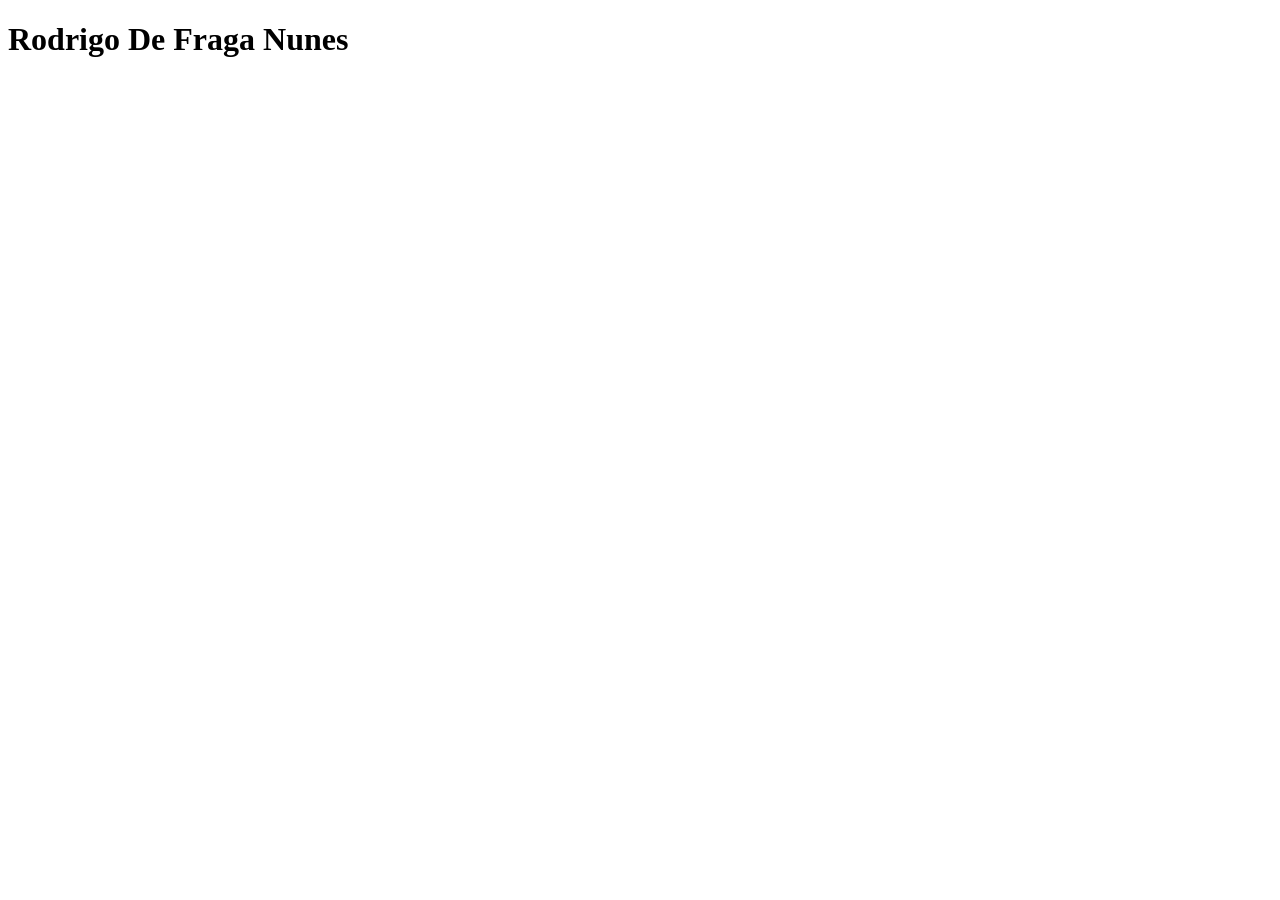
<file: week-01/day01-intro/index.html>
<!DOCTYPE html>

<html>
    <head>
        <meta charset="utf-8">
        <meta http-equiv="X-UA-Compatible" content="IE=edge">
        <title></title>
        <meta name="description" content="">
        <meta name="viewport" content="width=device-width, initial-scale=1">
        <link rel="stylesheet" href="">
    </head>
    <body>
        <h1>Rodrigo De Fraga Nunes</h1>
        
        <script src="" async defer></script>
    </body>
</html>
</file>
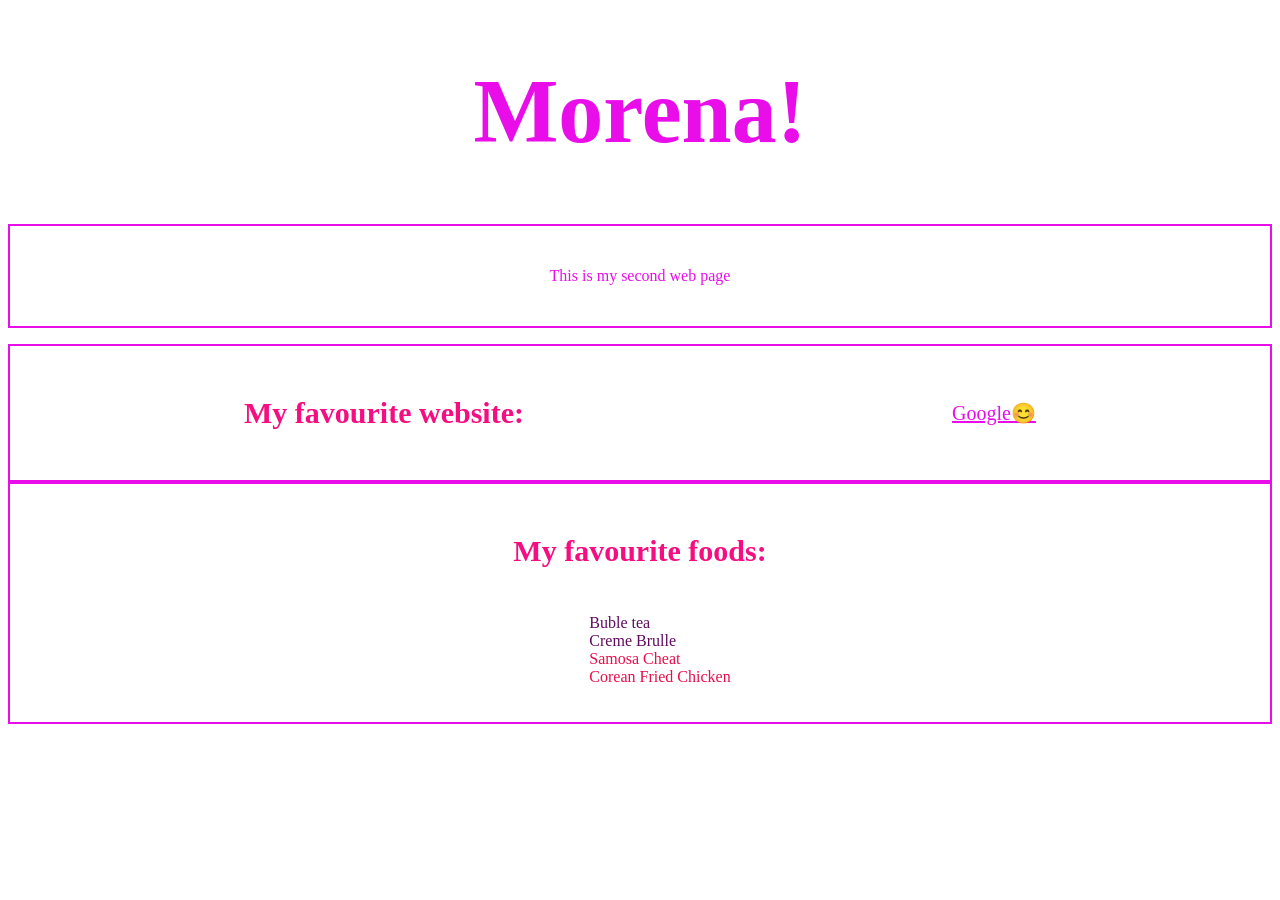
<file: week-01/day03-html-css/index.html>
<!DOCTYPE html>

<html>
    <head>
        <meta charset="utf-8">
        <meta http-equiv="X-UA-Compatible" content="IE=edge">
        <title>Good Morning Page</title>
        <meta name="description" content="">
        <meta name="viewport" content="width=device-width, initial-scale=1">
        <link rel="stylesheet" href="styles.css">
        <link rel="stylesheet" href="https://fonts.googleapis.com/css2?family=Roboto:wght@300&display=swap">
        <link rel="stylesheet" href="https://fontgstack.com/fontawesome/5.15.4/css/all.min.css">
        
    </head>
    <body>
        <h1>Morena!</h1>
        <p>This is my second web page</p>
        <div class="container">
        <h3 id="title">My favourite website:</h3>
        <a href="https://www.bing.co.nz/">Google😊</a>
        
        </div>
        <div class="menu">
        <h3 id="title">My favourite foods:</h3>
        <ul class="food-list">
            <li class="dessert">Buble tea</li>
            <li class="dessert">Creme Brulle</li>
            <li class="dinner">Samosa Cheat</li>
            <li class="dinner">Corean Fried Chicken</li>
        </ul>
        </div>
    </body>

        <script src="" async defer></script>
    </body>
</html>
</file>
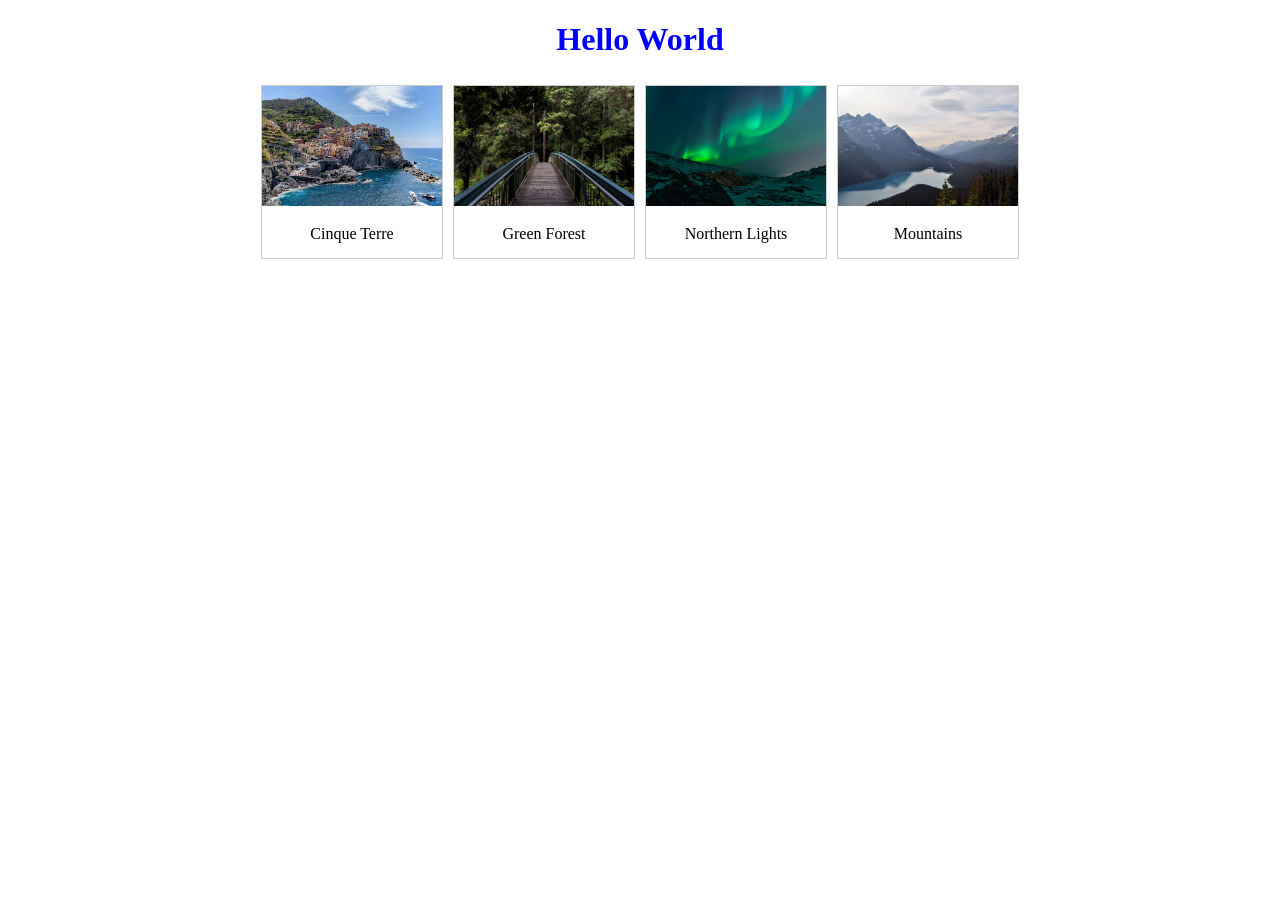
<file: week-01/day02-html/helloworld.html>
<!DOCTYPE html>
<html>
<head>
    <meta charset="utf-8">
    <meta http-equiv="X-UA-Compatible" content="IE=edge">
    <title>Image Gallery</title>
    <meta name="description" content="">
    <meta name="viewport" content="width=device-width, initial-scale=1">
    <link rel="stylesheet" href="styles.css">
</head>
<body>
    <h1>Hello World</h1>

    <div class="gallery">

        <div class="gallery-item">
            <a target="_blank" href="assets/images/img_5terre.jpg">
                <img src="assets/images/img_5terre.jpg" alt="Cinque Terre" width="600" height="400">
            </a>
            <div class="desc">Cinque Terre</div>
        </div>

        <div class="gallery-item">
            <a target="_blank" href="assets/images/img_forest.jpg">
                <img src="assets/images/img_forest.jpg" alt="Forest" width="600" height="400">
            </a>
            <div class="desc">Green Forest</div>
        </div>

        <div class="gallery-item">
            <a target="_blank" href="assets/images/img_lights.jpg">
                <img src="assets/images/img_lights.jpg" alt="Northern Lights" width="600" height="400">
            </a>
            <div class="desc">Northern Lights</div>
        </div>

        <div class="gallery-item">
            <a target="_blank" href="assets/images/img_mountains.jpg">
                <img src="assets/images/img_mountains.jpg" alt="Mountains" width="600" height="400">
            </a>
            <div class="desc">Mountains</div>
        </div>

    </div> <!-- closes .gallery -->

    <script src="" async defer></script>
</body>
</html>
</file>
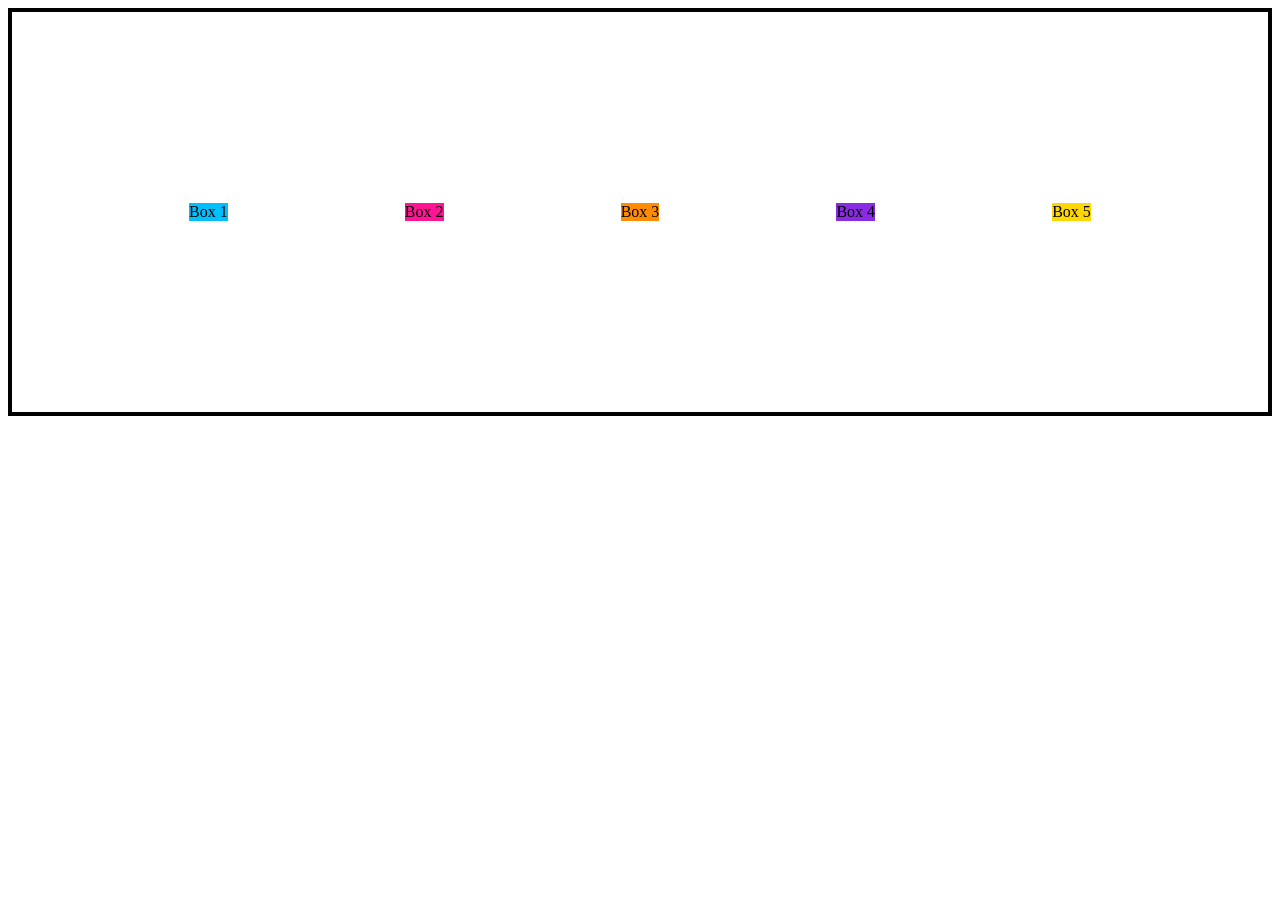
<file: week-01/day03-flexbox/flexbox.html>
<!DOCTYPE html>

<html>
    <head>
        <meta charset="utf-8">
        <meta http-equiv="X-UA-Compatible" content="IE=edge">
        <title></title>
        <meta name="description" content="">
        <meta name="viewport" content="width=device-width, initial-scale=1">
        <link rel="stylesheet" href="flexbox.css">
    </head>
    <body>
        <div class="main">
            <div class="box1">Box 1</div>
            <div class="box2">Box 2</div>
            <div class="box3">Box 3</div>
            <div class="box4">Box 4</div>
            <div class="box5">Box 5</div>
        </div>
        <script src="" async defer></script>
    </body>
</html>
</file>
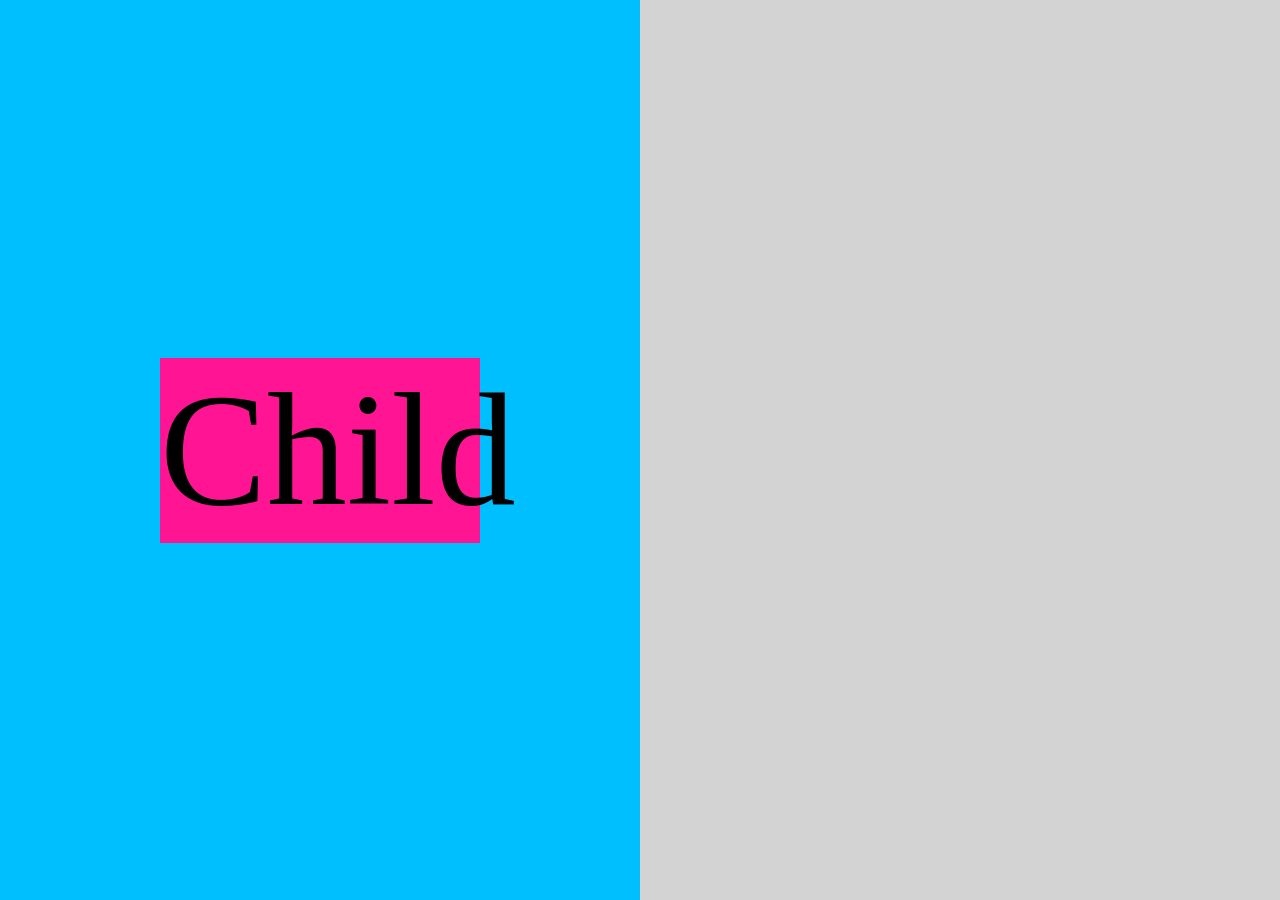
<file: week-01/day04-units/unit.html>
<!DOCTYPE html>

<html>
    <head>
        <meta charset="utf-8">
        <meta http-equiv="X-UA-Compatible" content="IE=edge">
        <title></title>
        <meta name="description" content="">
        <meta name="viewport" content="width=device-width, initial-scale=1">
        <link rel="stylesheet" href="">
        <style>
   
    /*Reset*/
body {
    background-color: lightgray;
    margin: 0;
    padding: 0;
}

.parent {
    background-color: deepskyblue;
    display: flex;
    font-size: 32px;
    justify-content: center;
    align-items: center;
    height: 100vh;
    width: 50vw;
}

.child{
    background-color: deeppink;
    width: 50%;
    font-size: 5em;

}
        </style>
    </head>
    <body>
        <div class="parent">
            <fdiv class="child">Child</fdiv>
        </div>
        
        <script src="" async defer></script>
    </body>
</html>
</file>
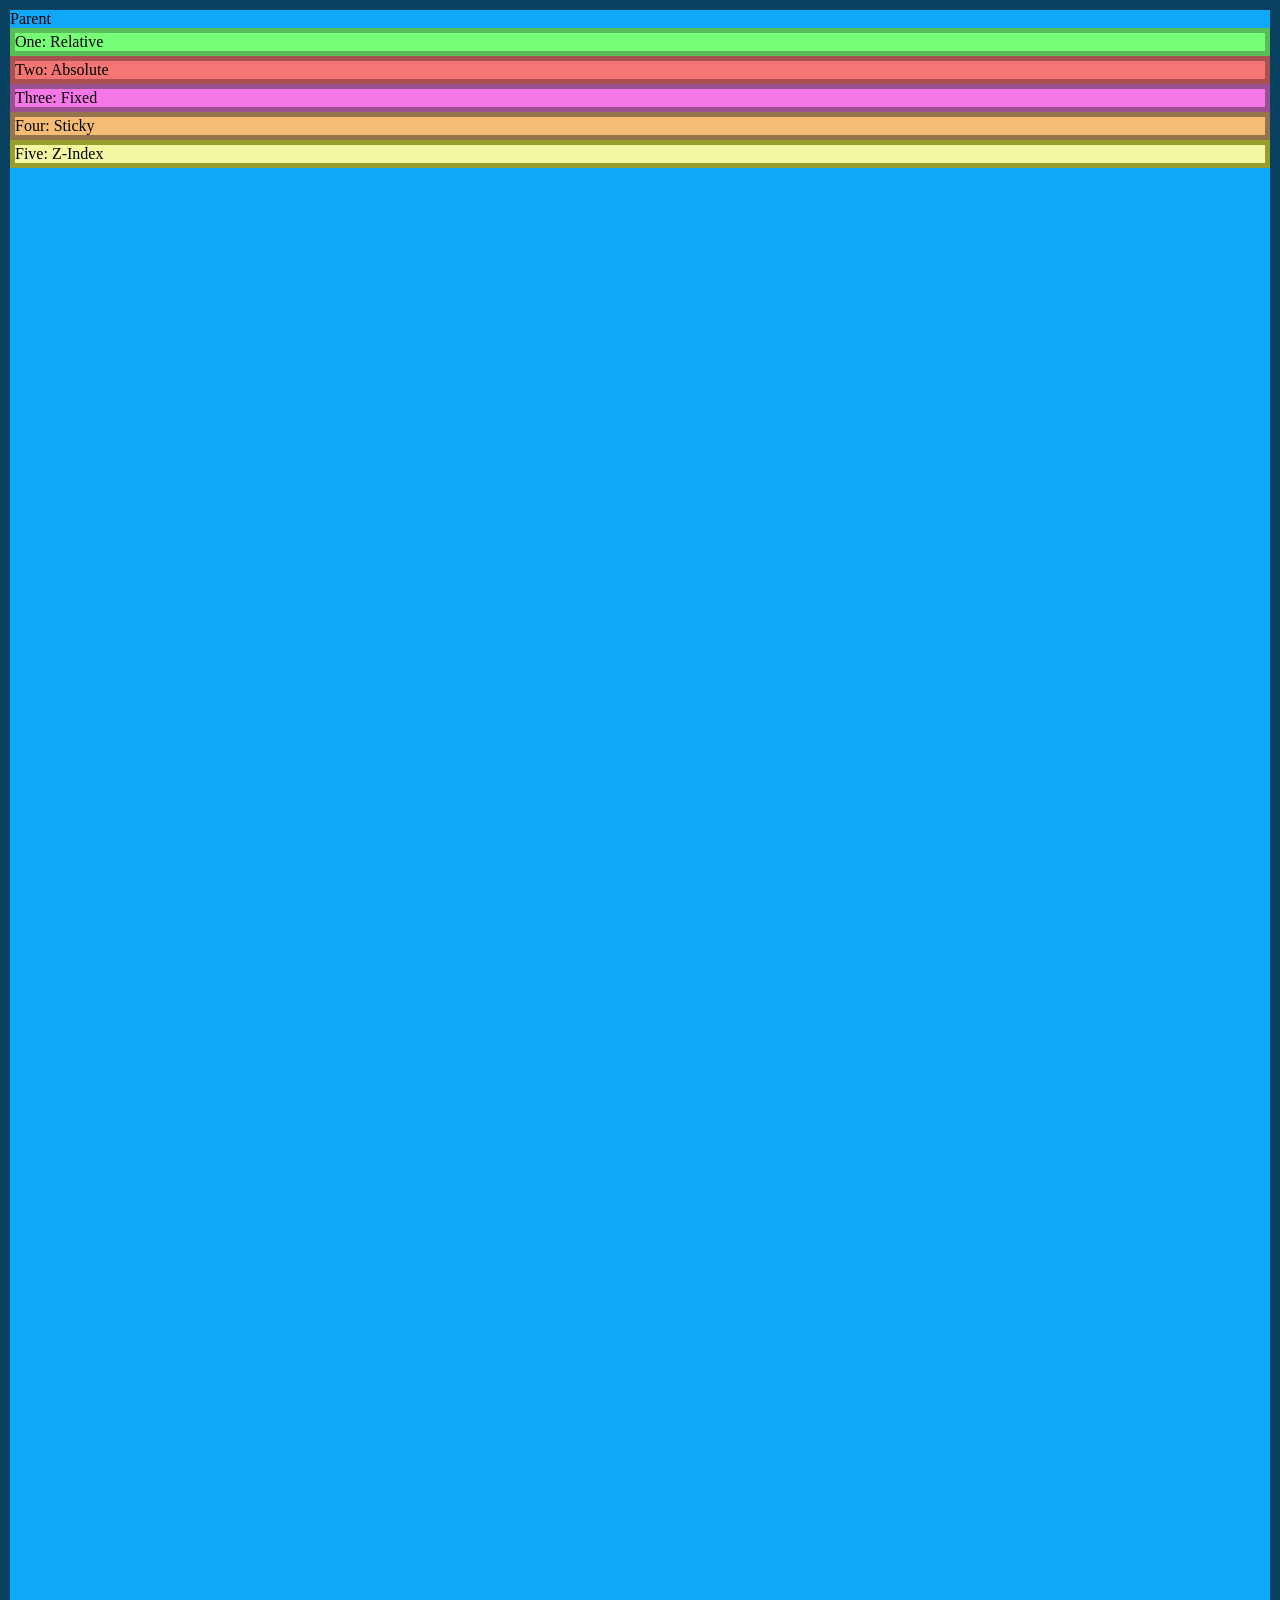
<file: week-02/da-3-positioning/positioning.html>
<!DOCTYPE html>

<html>
    <head>
        <meta charset="utf-8">
        <meta http-equiv="X-UA-Compatible" content="IE=edge">
        <title></title>
        <meta name="description" content="">
        <meta name="viewport" content="width=device-width, initial-scale=1">
        <link rel="stylesheet" href="positioning.css">
    </head>
    <body>

        <div class="parent">Parent
            <div class="child-one">One: Relative</div>
            <div class="child-two">Two: Absolute</div>
            <div class="child-three">Three: Fixed</div>
            <div class="child-four">Four: Sticky</div>
            <div class="child-five">Five: Z-Index</div>
            <div></div>
        </div>
        <script src="" async defer></script>
    </body>
</html>
</file>
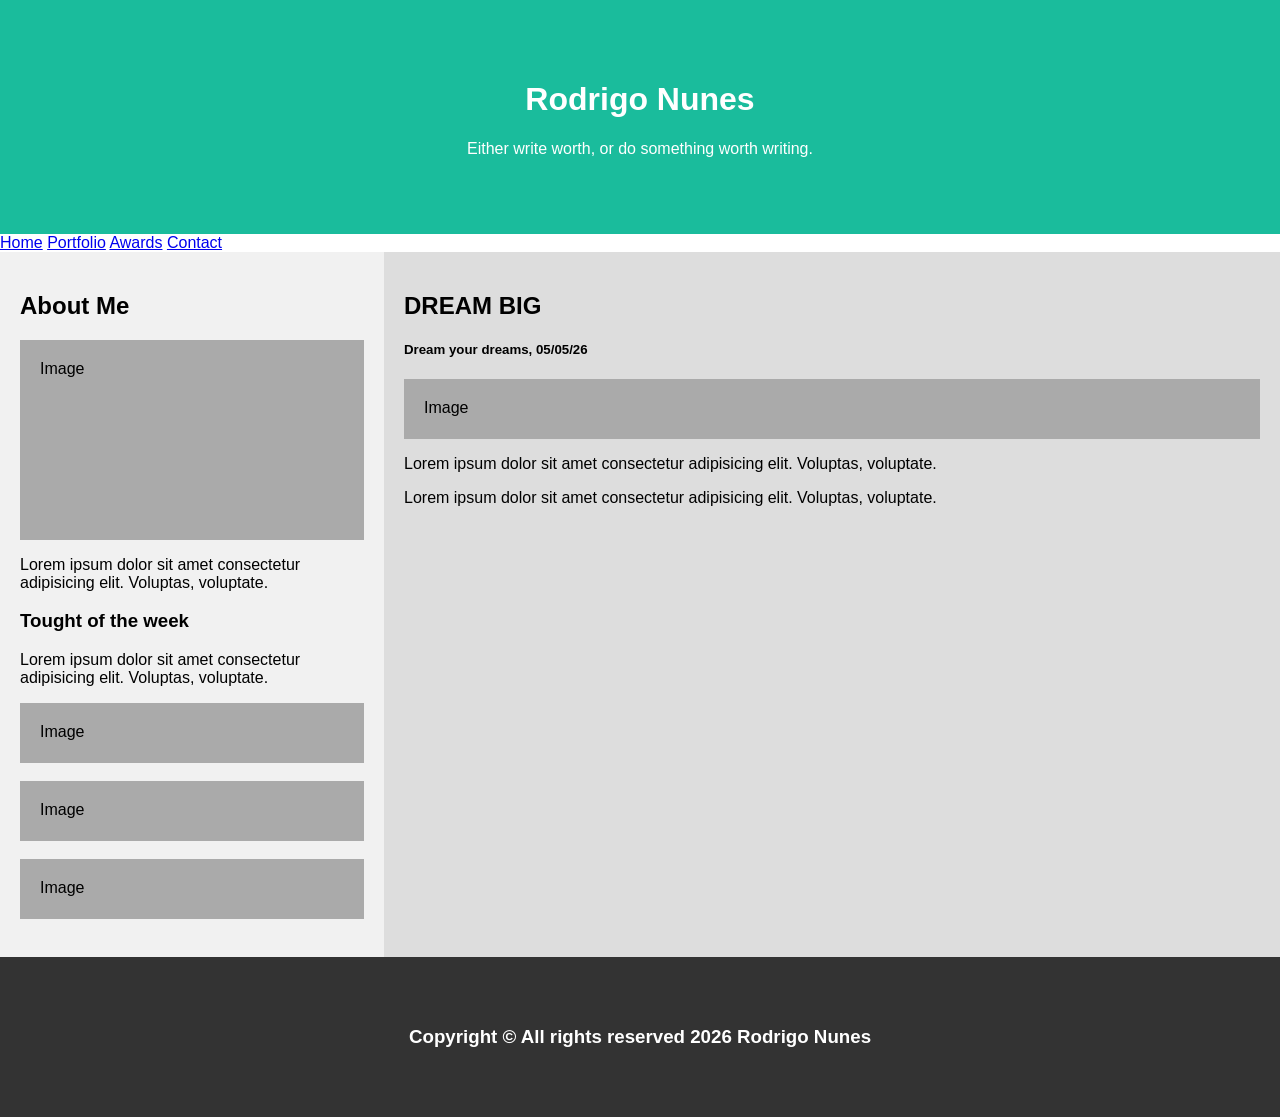
<file: week-02/day-02-rwd/responsive.html>
<!DOCTYPE html>

<html>
    <head>
        <meta charset="utf-8">
        <meta http-equiv="X-UA-Compatible" content="IE=edge">
        <title></title>
        <meta name="description" content="">
        <meta name="viewport" content="width=device-width, initial-scale=1">
        <link rel="stylesheet" href="responsive.css">
    </head>

    <body>
        <!--HEADER SECTION-->
        <header class="header">
            <h1>Rodrigo Nunes</h1>
            <p>Either write worth, or do something worth writing.</p>
        </header>

        <!--NAV SECTION-->
        <nav class="navbar">            
                <a href="#">Home</a>
                <a href="#">Portfolio</a>
                <a href="#">Awards</a>           
                <a href="#">Contact</a>                      
        </nav>

        <!--CONTENT SECTION-->
        <main class="main">
            
            <section class="left">
                <h2>About Me</h2>
                <div class="about-me-imgph">Image</div>
                <p>Lorem ipsum dolor sit amet consectetur adipisicing elit. Voluptas, voluptate.</p>

                 <h3>Tought of the week</h3>
                <p>Lorem ipsum dolor sit amet consectetur adipisicing elit. Voluptas, voluptate.</p>
                <div class="imgph">Image</div>
                <br>
                <div class="imgph">Image</div>
                <br>
                <div class="imgph">Image</div>
                <br>
            </section>

            <section class="right">
                <article>
                    <h2>DREAM BIG</h2>
                    <h5>Dream your dreams, 05/05/26</h5>
                    <div class="imgph">Image</div>
                    <p>Lorem ipsum dolor sit amet consectetur adipisicing elit. Voluptas, voluptate.</p>
                    <p>Lorem ipsum dolor sit amet consectetur adipisicing elit. Voluptas, voluptate.</p>
                </article>
            </section>

        </main> 
        
            <!--FOOTER SECTION-->
            <footer class="footer">
                <h3>Copyright &copy; All rights reserved 2026 Rodrigo Nunes</h3>
            </footer>    

        <script src="" async defer></script>

    </body>
</html>
</file>
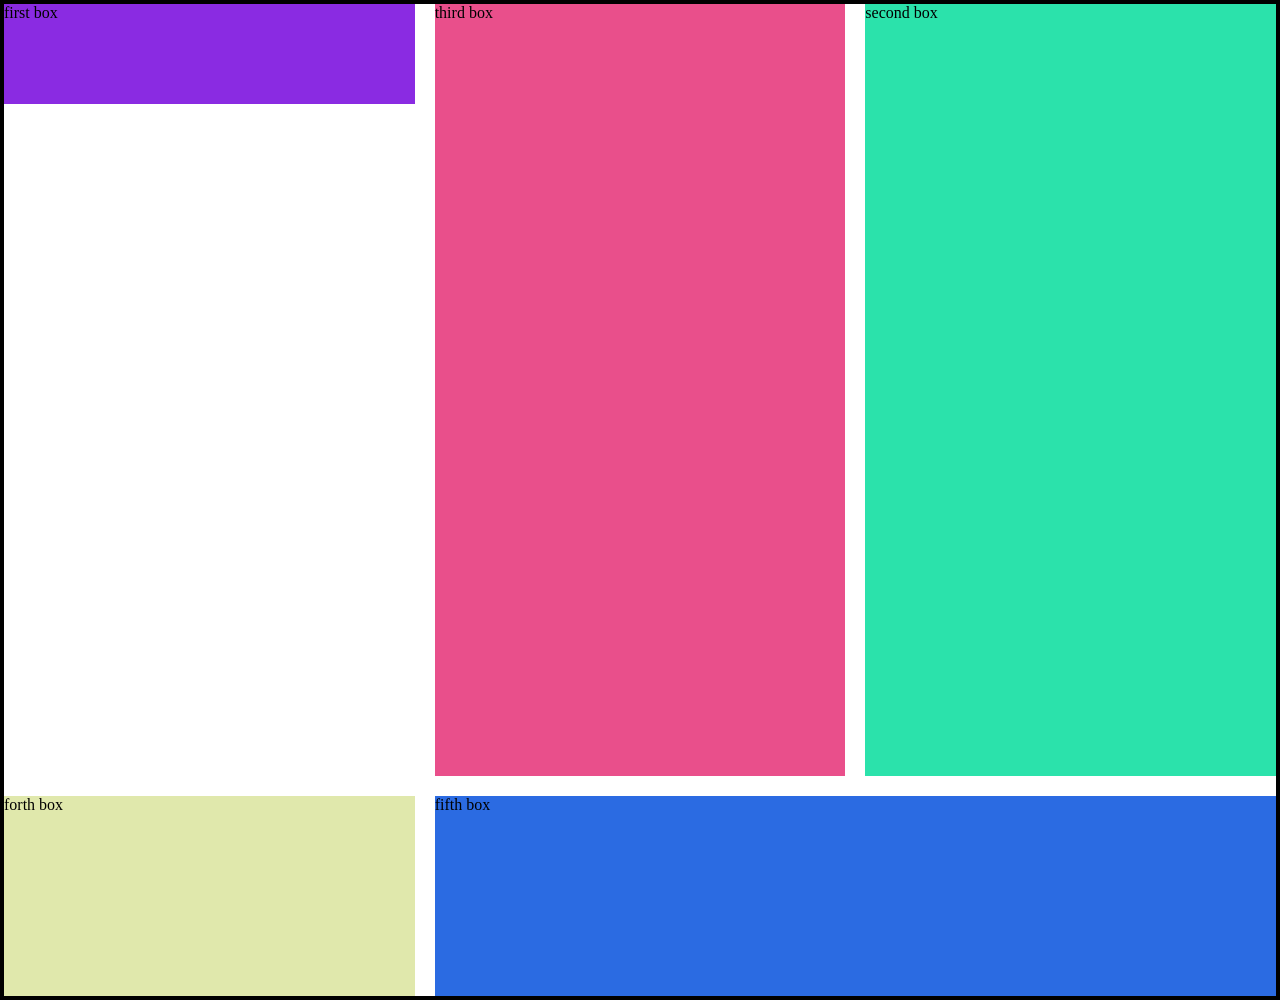
<file: week-02/day-03-css-grid/grid.html>
<!DOCTYPE html>
<html lang="en">
<head>
    <meta charset="UTF-8">
    <meta name="viewport" content="width=device-width, initial-scale=1.0">
    <title>Grid</title>
    <style>

        /*======= CSS RESETTING =======*/
        *{
            box-sizing: border-box;
        }

        body{
            margin: 0;
        } 

        .parent{ 
            height: 1000px;
            display: grid;
            border: 4px solid black;
            /*grid-template-columns: 1fr 1fr 1fr;*/
            grid-template-rows: 1fr 200px;
            grid-template-columns: 1fr 2fr;
            grid-template-columns: repeat(3, 1fr);
            gap: 20px;
            grid-template-rows: 1fr 200px;
           /* width: 100%;*/
        }

        .child1{
           background-color: blueviolet;
           height: 100px;
        }

        .child2{
            background-color: rgb(43, 226, 171);
            grid-column: 3/4;
        }

        .child3{
            background-color: rgb(233, 79, 139);
            grid-column: 2/3;
            grid-row: 1/2;

        }

        .child4{
            background-color: rgb(224, 232, 172);

        }

        .child5{
            background-color: rgb(43, 107, 226);
            grid-column: 2/4;
        }

        .child6{
            background-color: rgb(226, 141, 43);
        }


    </style>
</head>
<body>

    <div class="parent">
        <div class="child1">first box</div>
        <div class="child2">second box</div>
        <div class="child3">third box</div>
        <div class="child4">forth box</div>
        <div class="child5">fifth box</div>
       <!-- <div class="child6">sixth box</div>-->
    </div>
    
</body>
</html>
</file>
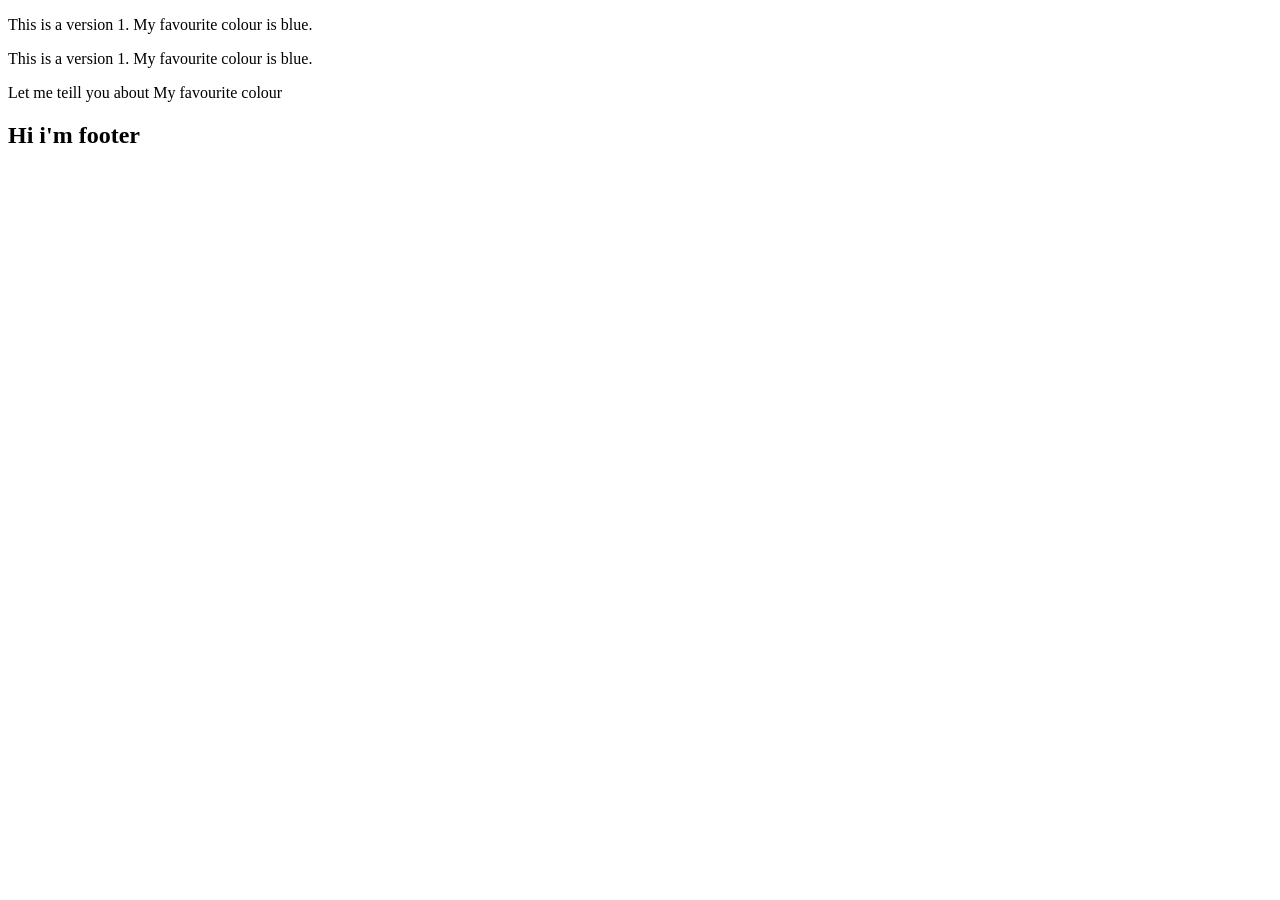
<file: week-02/day-04-git/hello.html>
<!DOCTYPE html>

<html>
    <head>
        <meta charset="utf-8">
        <meta http-equiv="X-UA-Compatible" content="IE=edge">
        <title></title>
        <meta name="description" content="">
        <meta name="viewport" content="width=device-width, initial-scale=1">
        <link rel="stylesheet" href="">
    </head>
    <body>
        <p>This is a version 1. My favourite colour is blue.</p>
        <p>This is a version 1. My favourite colour is blue.</p>
        <p>Let me teill you about My favourite colour</p>

        <section class="footer">
            <footer><h2>Hi i'm footer</h2></footer>
        </section>
        <script src="" async defer></script>
    </body>
</html>
</file>
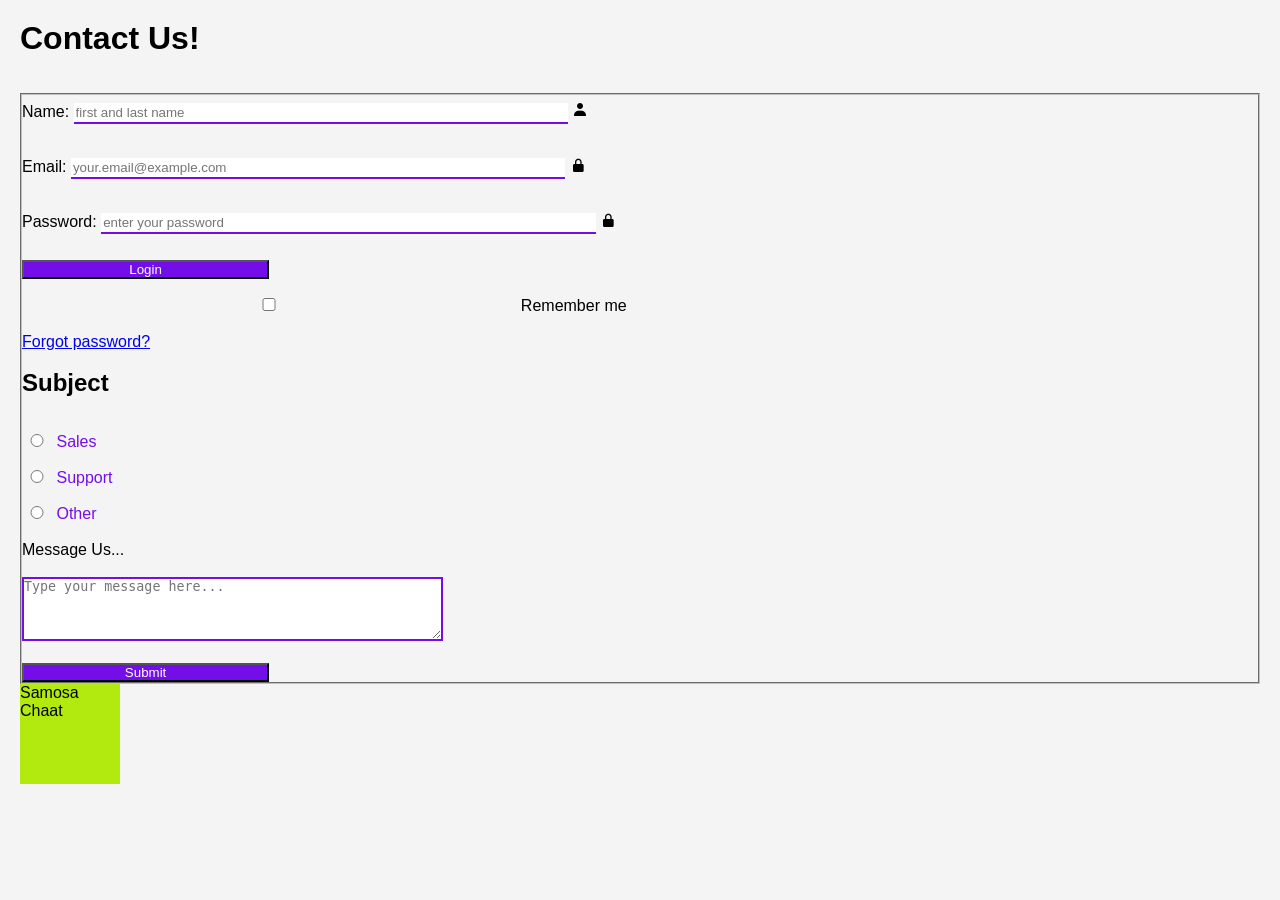
<file: week-02/day01-forms/forms.html>
<!DOCTYPE html>
<html lang="en">
<head>
    <meta charset="utf-8">
    <meta http-equiv="X-UA-Compatible" content="IE=edge">
    <meta name="viewport" content="width=device-width, initial-scale=1">
    <title>Contact Form</title>

    <!-- Stylesheets -->
    <link rel="stylesheet" href="forms.css">
    <link href="https://unpkg.com/boxicons@2.1.4/css/boxicons.min.css" rel="stylesheet">
    <link rel="stylesheet" href="https://cdnjs.cloudflare.com/ajax/libs/font-awesome/6.4.2/css/all.min.css">
</head>

<body>

    <form action="mailto:rodrigodfn$missionreadyhq.com" method="post" autocomplete="on">

        <legend><h1>Contact Us!</h1></legend><br><br>
        
        <fieldset>

            <!-- Name -->
            <label for="name">Name:</label>
            <input 
                type="text" 
                id="name" 
                name="name" 
                required 
                placeholder="first and last name"
            >
            <i class="bx bxs-user"></i>
            <br><br>

            <!-- Email -->
            <label for="email">Email:</label>
            <input 
                type="email" 
                id="email" 
                name="email" 
                placeholder="your.email@example.com"
            >
            <i class="bx bxs-lock-alt"></i>
            <br><br>

            <!-- Password -->
            <label for="password">Password:</label>
            <input 
                type="password" 
                id="password" 
                name="password" 
                placeholder="enter your password"
            >
            <i class="bx bxs-lock-alt"></i>
            <br><br>

            <!-- Login button -->
            <input type="submit" value="Login">
            <br><br>

            <!-- Remember me -->
            <input type="checkbox" id="remember-me" name="remember-me">
            <label for="remember-me">Remember me</label>
            <br><br>

            <a href="#">Forgot password?</a>
            <br><br>

            <!-- Subject (Radio buttons) -->
            <label><h2>Subject</h2></label>
            <br><br>
            
            <input type="radio" id="sales" name="subject" value="sales">
            <label for="sales">Sales</label>
            <br><br>
            
            <input type="radio" id="support" name="subject" value="support">
            <label for="support">Support</label>
            <br><br>

            <input type="radio" id="other" name="subject" value="other">
            <label for="other">Other</label>
            <br><br>

            <!-- Message -->
            <label for="message">Message Us...</label>
            <br><br>

            <textarea 
                id="message" 
                name="message" 
                rows="4" 
                cols="50" 
                placeholder="Type your message here..."
            ></textarea>
            <br><br>

            <!-- Submit -->
            <input type="submit" value="Submit">

        </fieldset>

    </form>

    <div>Samosa Chaat</div>

</body>
</html>
</file>
<file: week-01/day03-html-css/styles.css>
/* Apply flex-box to align and justfy contents in the center & 
div tag for using classes to better styling */
h1 {
  font-size: 90px;
  color: #e90ee9;
  align-items: center;
  justify-content: center;
  display: flex;
}

p {
  border: solid 2px #e90ee9;
  height: 100px;
  align-items: center;
  justify-content: center;
  display: flex;
  color: #e90ee9;
}

.container {
  border: solid 2px #e90ee9;
  align-items: center;
  justify-content: space-around;
  display: flex;
  padding: 20px;
}

h3 {
  color: #e90ee9;
  font-size: 30px;
}
a {
  color: #e90ee9;
  font-size: 20px;
}

#title {
  color: #f50d81;
}
.food-list {
  list-style-type: none;
  justify-content: center;
  align-items: center;
  display: block;
  color: #e90ee9;
}

food-list li {
  padding: 10px;
}

.menu {
  border: solid 2px #e90ee9;
  align-items: center;
  justify-content: center;
  display: flex;
  flex-direction: column;
  padding: 20px;
}

.dessert {
  color: #600b60;
}
.dinner {
  color: #e90e4c;
}
</file>
<file: week-01/day02-html/styles.css>
div.gallery {
  display: flex;
  flex-wrap: wrap;
  justify-content: center;
}

div.gallery-item {
  margin: 5px;
  border: 1px solid #ccc;
  width: 180px;
}

div.gallery-item:hover {
  border: 1px solid #777;
}

div.gallery-item img {
  width: 100%;
  height: auto;
}

div.gallery-item div.desc {
  padding: 15px;
  text-align: center;
}

h1 {
  color: blue;
  text-align: center;
}
</file>
<file: week-01/day03-flexbox/flexbox.css>
.box1 {
  background-color: deepskyblue;
}
.box2 {
  background-color: deeppink;
}
.box3 {
  background-color: darkorange;
}
.box4 {
  background-color: blueviolet;
}
.box5 {
  background-color: gold;
}

.main {
  border: 4px solid black;
  display: flex;
  flex-direction: row;
  justify-content: space-evenly;
  flex-wrap: wrap;
  align-items: center;
  height: 400px;
}
</file>
<file: week-02/da-3-positioning/positioning.css>
/* ====== Reset ====== */
* {
  box-sizing: border-box;
}

body {
  margin: 0;
}

/* default position: static */
.parent {
  position: relative;
  height: 2000px;
}

/* 
2️⃣. relative : When you set an element's position to relative, you can use the top, bottom, left, or right properties to move the element relative to its normal position. 
Other elements on the page still occupy their original space, and the moved element may overlap or leave a gap depending on the direction of movement.
*/
.child-one {
  /*position: relative;*/
  /*top: 100px;*/
  /*left: 100px;*/
}

/* 
3️⃣. absolute: 
If the parent element has position: static, the absolutely positioned element will use the HTML <body>(or the nearest positioned ancestor) as its reference point. 
If the parent element has a non-static position (for example, relative, absolute, or fixed),the absolutely positioned element will be positioned relative to that parent. 
position: absolute removes the element from the normal document flow, allowing it to overlap other elements.
*/
.child-two {
  /*position: absolute;*/
  /*top: 0;*/
  /*left: 100px;*/
}

/* 
4️⃣. fixed : Fixed to a place. Doesn't care about the parent. 
Always considers html element as the parent. 
They do not move when the page is scrolled.  
This is often used for elements like navigation bars or headers that you want to stay visible at all times.
*/
.child-three {
  /*position: fixed;*/
  /*top: 0;*/
  /*left: 200px;*/
}

/* 
5️⃣. sticky: Sticky positioning is a hybrid of relative and fixed positioning. 
An element with position: sticky, behaves like position: relative, until it reaches a specified scroll position,after which it becomes position: fixed,and sticks to a designated position in the viewport. 
This is commonly used for creating sticky headers or sidebars in web designs. 
*/
.child-four {
  position: sticky;
  top: 100px;
  /*top: 10px;*/
  /*top: o;*/
  z-index: 5;
}

/* 
6️⃣.z-index: 
a. Must set position not static. 
b. The bigger number wins
*/

.child-five {
  position: relative;
  /* z-index: 1; */
}

/* color styles */
.parent {
  background-color: #0fa8f9;
  border: #094261 10px solid;
}

.child-one {
  background-color: #76fe77;
  border: #58bc58 5px solid;
}

.child-two {
  background-color: #f37674;
  border: #a95150 5px solid;
}

.child-three {
  background-color: #f576e7;
  border: #9a5193 5px solid;
}

.child-four {
  background-color: #f5bc76;
  border: #96744b 5px solid;
}

.child-five {
  background-color: #f2f7a1;
  border: #979d2f 5px solid;
}
</file>
<file: week-02/day-02-rwd/responsive.css>
* {
  box-sizing: border-box;
}

/* Style Body */
body {
  font-family: Arial, Helvica, sans-serif;
  margin: 0;
  padding: 0;
}

/* HEADER SECTION */
.header {
  padding: 60px;
  text-align: center;
  background: #1abc9c;
  color: white;
}

/*====== CONTENT SECTION ======*/
.main {
  display: flex;
  flex-wrap: wrap;
}

.left {
  flex-basis: 30%;
  background-color: #f1f1f1;
  padding: 20px;
}

.about-me-imgph {
  background-color: #aaa;
  width: 100%;
  height: 200px;
  padding: 20px;
}

.imgph {
  background-color: #aaa;
  width: 100%;
  height: 60px;
  padding: 20px;
}

.right {
  flex-basis: 70%;
  background-color: #ddd;
  padding: 20px;
}

/*====== FOOTER SECTION ======*/
.footer {
  padding: 50px;
  text-align: center;
  background: #333;
  color: white;
}

/*====== Media Queries======*/
@media screen and (max-width: 768px) {
  .navbar,
  main {
    flex-direction: column;
    align-items: center;
  }
}

@media screen and (max-width: 600px) {
  .navbar {
    padding: 10px;
    font-size: 12px;
  }
}
</file>
<file: week-02/day01-forms/forms.css>
* {
  box-sizing: border-box;
  margin: 0;
  padding: 0;
}

body {
  font-family: "Tahoma", sans-serif;
  background-color: #f4f4f4;
  padding: 20px;
}

input {
  width: 40%;
}

label {
  font-family: "Tahoma", sans-serif;
}

input[type="text"],
input[type="email"],
input[type="password"] {
  padding: 2px 2px;
  margin: 8px 0;
  border: none;
  border-bottom: 2px #740ee9 solid;
}

input[type="radio"] {
  width: 30px;
}

input[type="radio"] + label {
  color: #740ee9;
}

textarea {
  border: 2px #740ee9 solid;
}

input[type="submit"] {
  background-color: #740ee9;
  color: white;
  width: 20%;
}

/*======= CSS TRANSITIONS AND ANIMATIONS ======*/

div {
  width: 100px;
  height: 100px;
  background-color: #b2e90e;
  animation-name: color-change;
  animation-duration: 5s;
  position: relative;
}

div:hover {
  width: 200px;
  height: 200px;
}

/*=========== Animation=========== */
@keyframes color-change {
  0% {
    background-color: rgb(237, 145, 145);
    left: 0px;
    top: 0px;
  }
  25% {
    background-color: rgb(237, 145, 211);
    left: 200px;
    top: 0px;
  }
  50% {
    background-color: rgb(80, 230, 195);
    left: 200px;
    top: 200px;
  }
  75% {
    background-color: rgb(246, 244, 178);
    left: 0px;
    top: 200px;
  }
  100% {
    background-color: rgb(178, 218, 246);
    left: 0px;
    top: 0px;
  }
}
</file>
